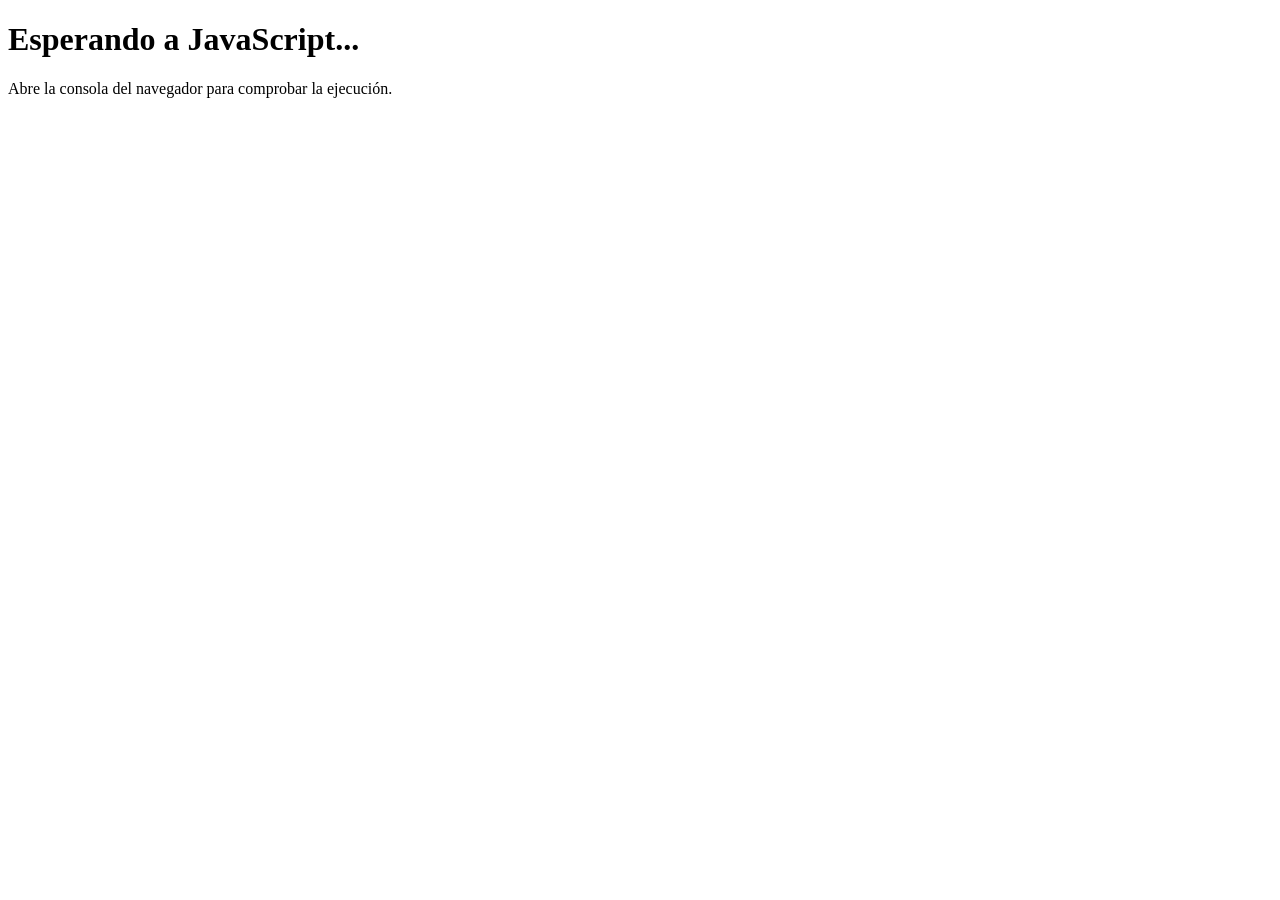
<file: Tema 2/Tareas/Tarea 1/index.html>
<!DOCTYPE html>
<html lang="es">

<head> 
    <meta charset="UTF-8">
    <meta name="viewport" content="width=device-width, initial-scale=1.0">
    <title>Laboratorio JS</title>
    <!--En este apartado cargamos el archivo JavaScript, lo que hace que se ejecute el JS al terminar de
    cargarse. Nos salta un error en la consola, pues este JS hace referencia a elementos del HTML que aún
    no se han cargado. Para evitar este error, se escribe el atributo "defer", y de esta manera, primero carga todo el HTML
    y luego ya ejecute el JS. Otra manera de evitar este error sería escribir esta línea donde llamamos al archivo JS al final del body,
    actuando entonces de la misma manera que con el atributo defer, porque carga primero el HTML y después el JS.-->
    <script src="JS/app.js"></script>
    <!--En este apartado, cargamos el archivo JavaScript de forma asíncrona,
    lo que permite cargar el archivo simultáneamente a la carga del archivo HTML.
    Una vez cargado el JS se ejecuta. En este ejemplo, no tenemos ningún mensaje de error en la consola,
    pues el JS no hace referencia a ningún elemento del HTML, y no importa cuál de los dos cargue antes.-->
    <script async src="JS/segundo.js"></script> 
</head> 

<body> 
    <h1 id="mensaje">Esperando a JavaScript...</h1> 
    <p>Abre la consola del navegador para comprobar la ejecución.</p> 
    <noscript>Esta página necesita JavaScript.</noscript> 
</body>  

</html>
</file>
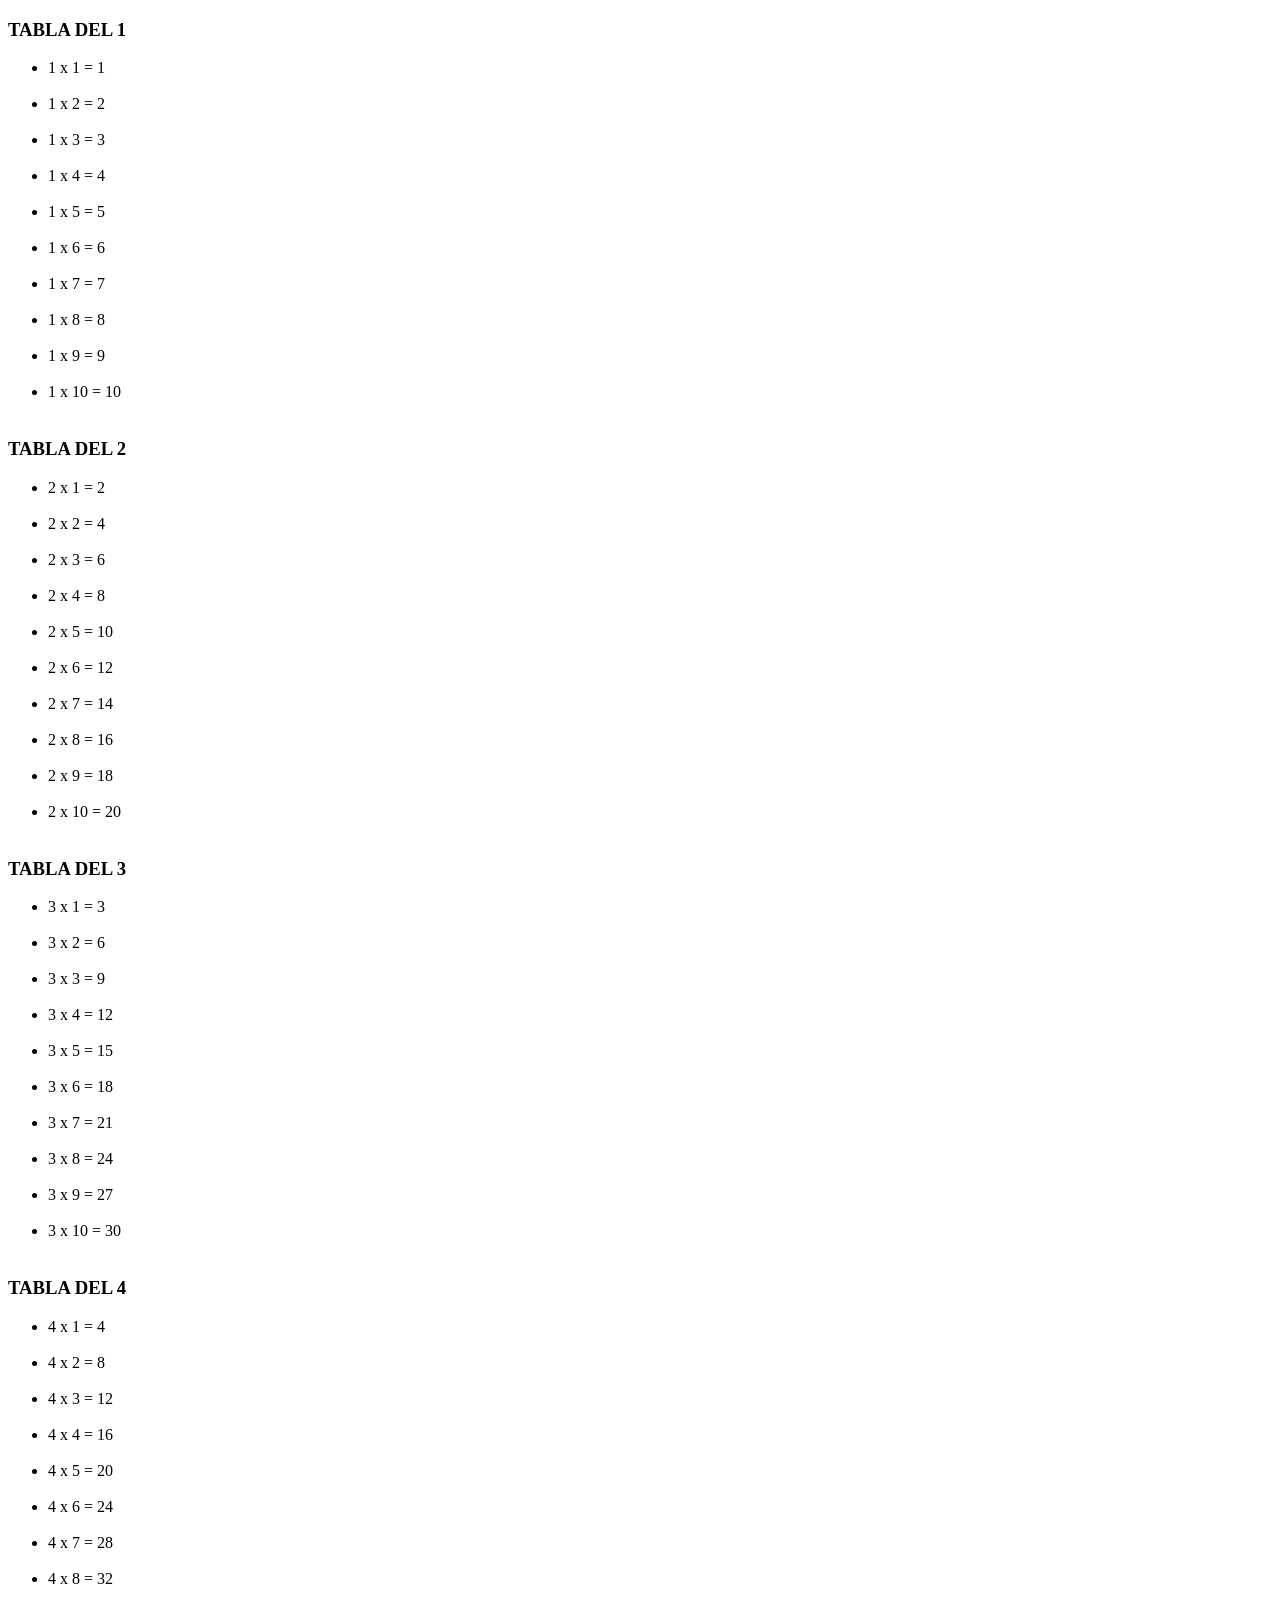
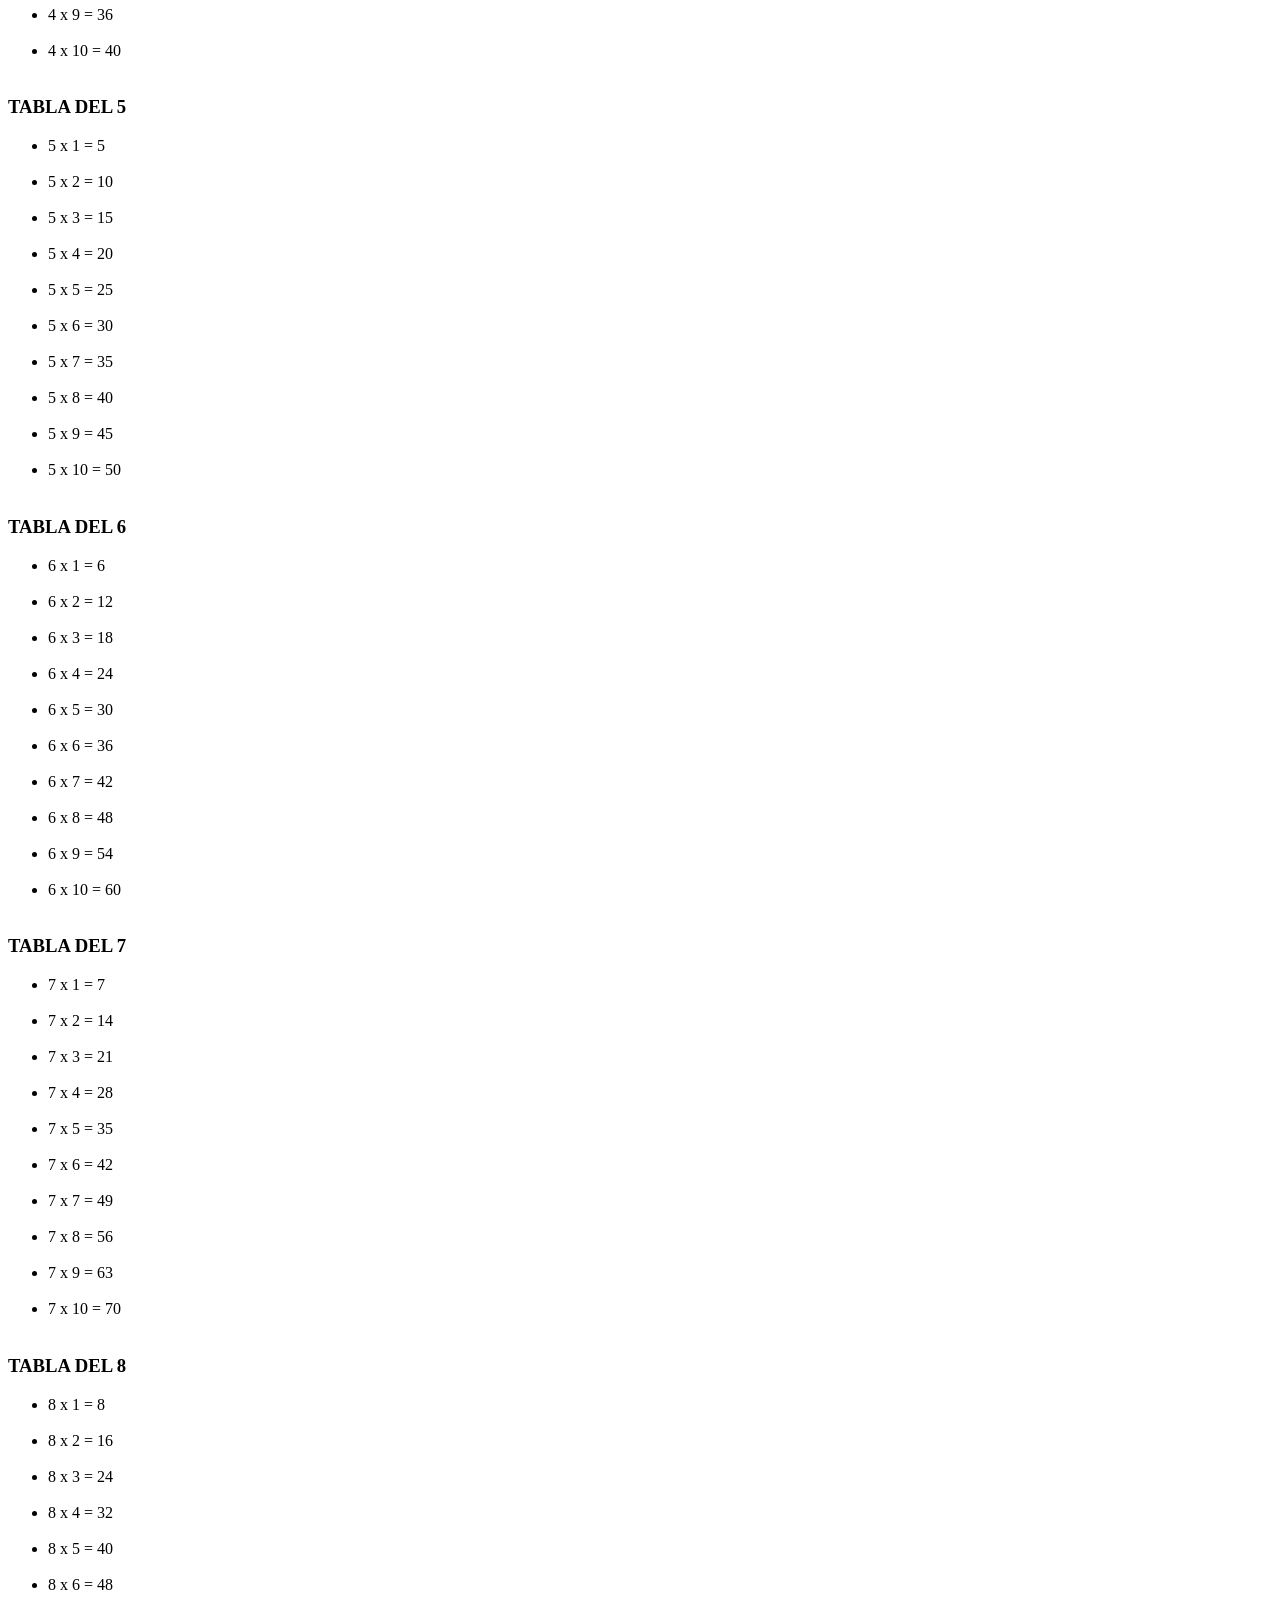
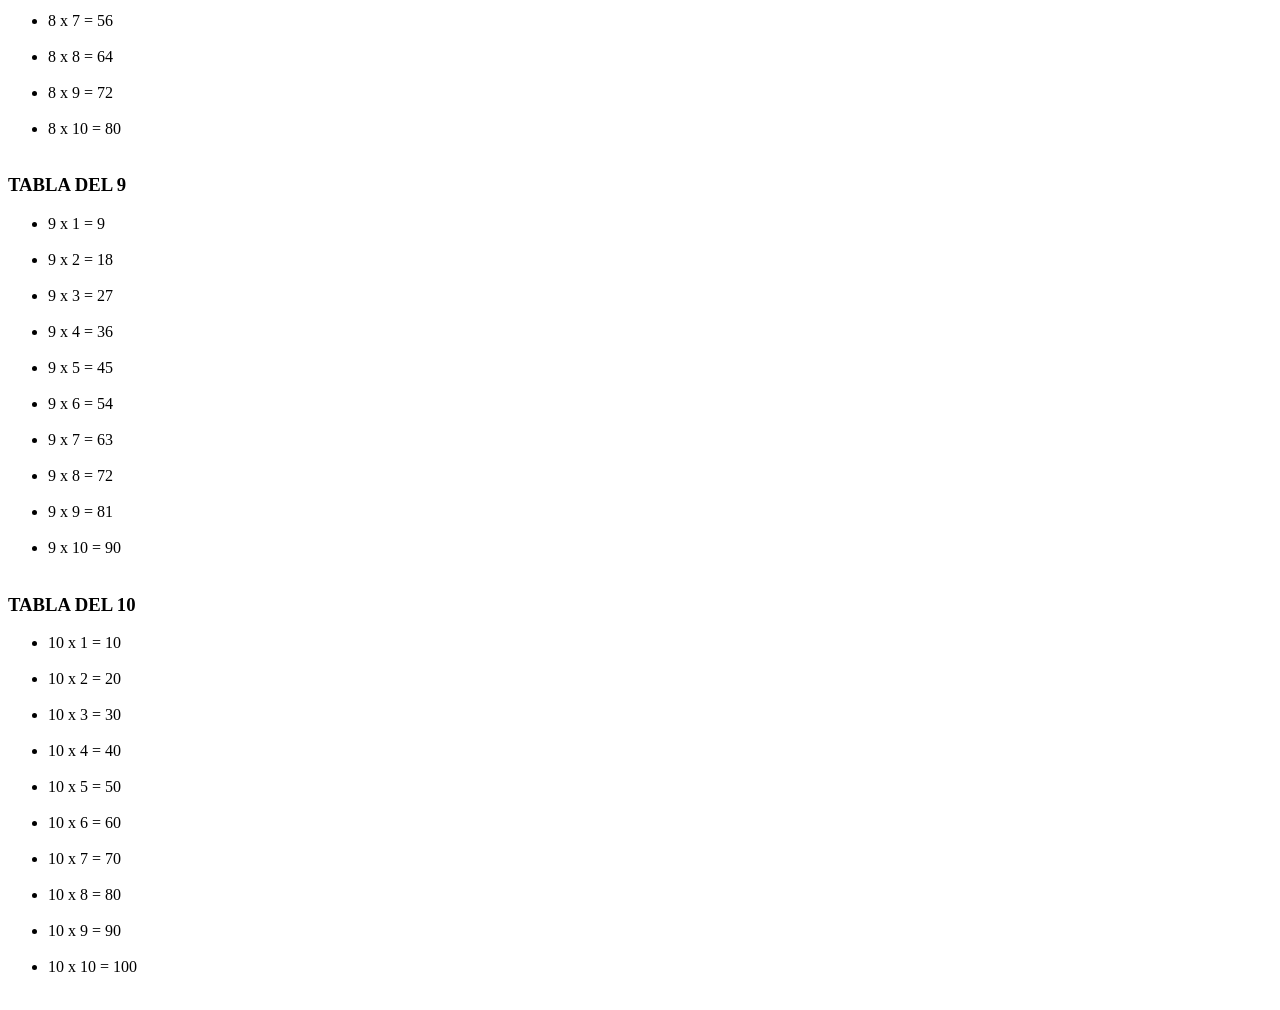
<file: Tema 2/Tareas/Tarea 7/index.html>
<!DOCTYPE html>
<html lang="es">
<head>
    <meta charset="UTF-8">
    <meta name="viewport" content="width=device-width, initial-scale=1.0">
    <title>Tarea 7</title>
</head>
<body>
    <script src="JS/app.js"></script>
</body>
</html>
</file>
